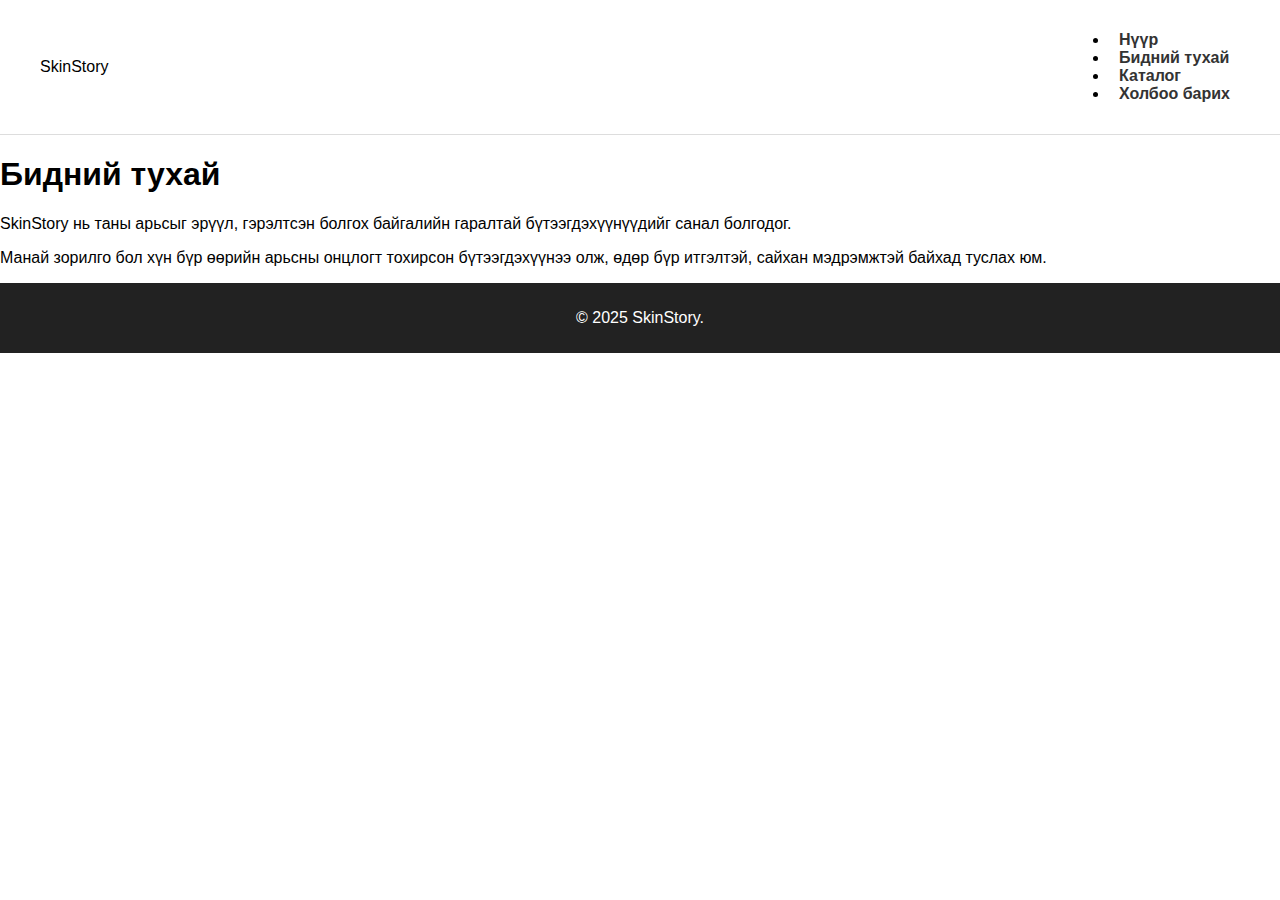
<file: about.html>
<!DOCTYPE html>
<html lang="mn">
<head>
  <meta charset="UTF-8">
  <meta name="viewport" content="width=device-width, initial-scale=1.0">
  <title>SkinStory - Бидний тухай</title>
  <link rel="stylesheet" href="assets/css/style.css">
</head>
<body>
  <header>
    <div class="logo">SkinStory</div>
    <nav>
      <ul>
        <li><a href="index.html">Нүүр</a></li>
        <li><a href="about.html" class="active">Бидний тухай</a></li>
        <li><a href="catalog.html">Каталог</a></li>
        <li><a href="contact.html">Холбоо барих</a></li>
      </ul>
    </nav>
  </header>

  <main class="content">
    <h1>Бидний тухай</h1>
    <p>
      SkinStory нь таны арьсыг эрүүл, гэрэлтсэн болгох байгалийн гаралтай бүтээгдэхүүнүүдийг санал болгодог.
    </p>
    <p>
      Манай зорилго бол хүн бүр өөрийн арьсны онцлогт тохирсон бүтээгдэхүүнээ олж, өдөр бүр итгэлтэй, сайхан мэдрэмжтэй байхад туслах юм.
    </p>
  </main>









  

  <footer>
    <p>© 2025 SkinStory.</p>
  </footer>
</body>
</html>
</file>
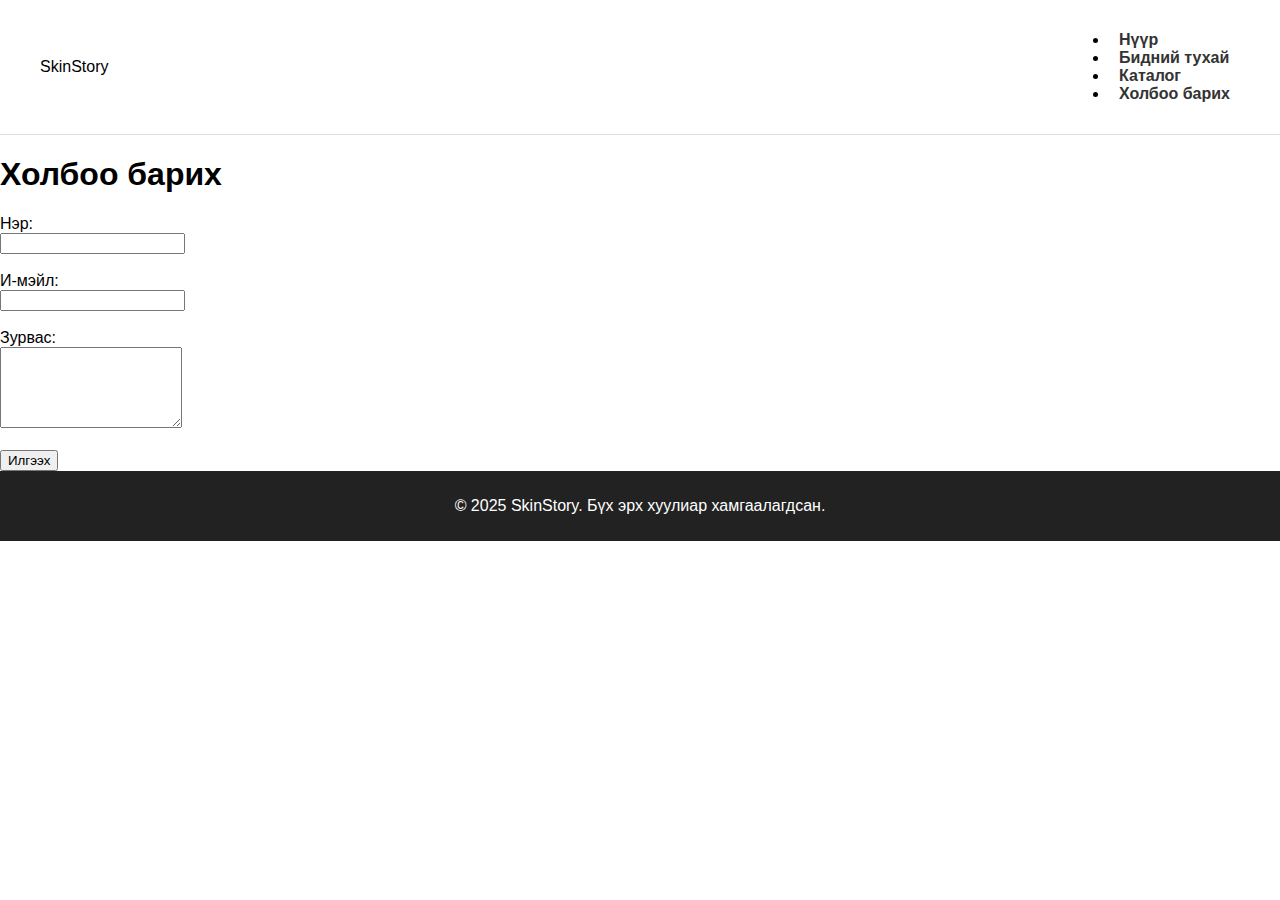
<file: contact.html>
<!DOCTYPE html>
<html lang="mn">
<head>
  <meta charset="UTF-8">
  <meta name="viewport" content="width=device-width, initial-scale=1.0">
  <title>SkinStory - Холбоо барих</title>
  <link rel="stylesheet" href="assets/css/style.css">
</head>
<body>
  <header>
    <div class="logo">SkinStory</div>
    <nav>
      <ul>
        <li><a href="index.html">Нүүр</a></li>
        <li><a href="about.html">Бидний тухай</a></li>
        <li><a href="catalog.html">Каталог</a></li>
        <li><a href="contact.html" class="active">Холбоо барих</a></li>
      </ul>
    </nav>
  </header>

  <main class="content">
    <h1>Холбоо барих</h1>
    <form>
      <label>Нэр:</label><br>
      <input type="text" name="name" required><br><br>

      <label>И-мэйл:</label><br>
      <input type="email" name="email" required><br><br>

      <label>Зурвас:</label><br>
      <textarea name="message" rows="5" required></textarea><br><br>

      <button type="submit" class="btn">Илгээх</button>
    </form>
  </main>

  <footer>
    <p>© 2025 SkinStory. Бүх эрх хуулиар хамгаалагдсан.</p>
  </footer>
</body>
</html>
</file>
<file: assets/css/style.css>
body {
  font-family: Arial, sans-serif;
  margin: 0;
  padding: 0;
}

header {
  background: #fff;
  display: flex;
  justify-content: space-between;
  align-items: center;
  padding: 15px 40px;
  border-bottom: 1px solid #ddd;
}

header .logo {
  display: flex;
  align-items: center;
}

header .logo img {
  height: 40px;
  margin-right: 10px;
}

nav a {
  margin: 0 10px;
  text-decoration: none;
  color: #333;
  font-weight: bold;
}

.hero {
  text-align: center;
  background: #f8f8f8;
  padding: 20px;
}

.hero img {
  width: 100%;
  max-height: 300px;
  object-fit: cover;
}

.products {
  padding: 40px;
  text-align: center;
}

.product-grid {
  display: grid;
  grid-template-columns: repeat(auto-fit, minmax(200px, 1fr));
  gap: 20px;
  margin-top: 20px;
}

.product-card {
  border: 1px solid #eee;
  padding: 15px;
  border-radius: 10px;
  background: #fff;
  transition: transform 0.2s;
}

.product-card:hover {
  transform: scale(1.05);
}

footer {
  background: #222;
  color: white;
  text-align: center;
  padding: 10px;
}
</file>
